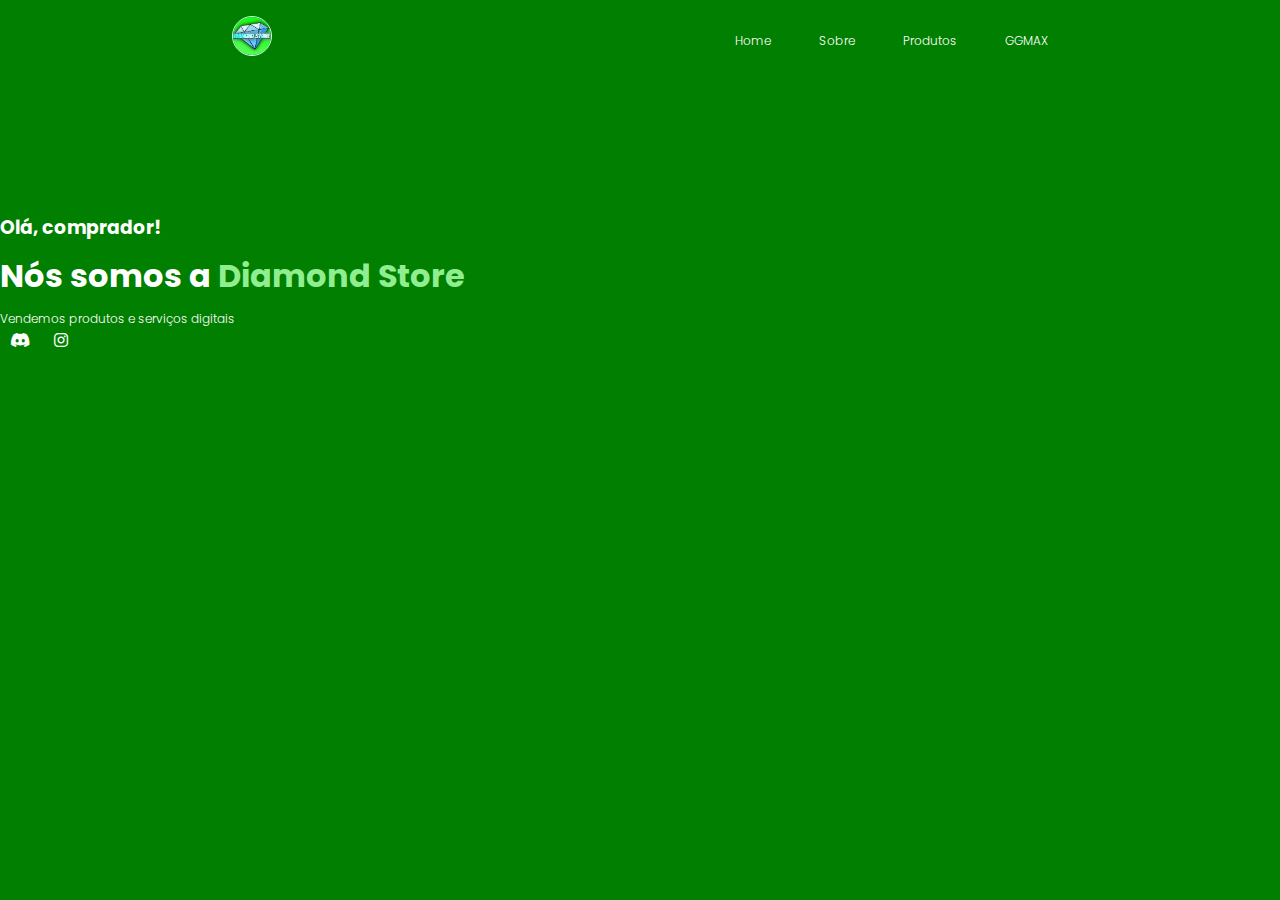
<file: index.html>
<!DOCTYPE html>
<html>

<head>
  <meta charset="UTF-8">
  <meta name="viewport" content="width=device-width, initial-scale=1">
  <link rel="stylesheet" href="style.css">
  <link rel="stylesheet" href="https://cdnjs.cloudflare.com/ajax/libs/font-awesome/6.1.0/css/all.min.css">
  <title>DiamondStore</title>
</head>

<body>
  
  <div class="background">
    <header>
      <div class="logo">
        <img src="logo.png">
      </div>
      <div class="cabeçalho-link">
        <li>
          <a href="index.html">Home</a>
        </li>
        <li>
          <a href="sobre.html">Sobre</a>
        </li>
        <li>
          <a href="produtos.html">Produtos</a>
        </li>
        <li>
          <a href="https://ggmax.com.br/perfil/Diamond_Store">GGMAX</a>
        </li>
      </div>
    </header>
    <div class="container-text">
      <div class="text">
        <h3>Olá, comprador!</h3>
        <h1>Nós somos a <span>Diamond Store</span></h1>
        <p>Vendemos produtos e serviços digitais</p>
        <div class="redes-sociais">
          <a href="https://discord.gg/hYf8NNJcrB"><i class="fa-brands fa-discord"></i></a>
          <a href="https://instagram.com/diamondstore_rl?igshid=NGExMmI2YTkyZg=="><i class="fa-brands fa-instagram"></i></a>
        </div>
      </div>
    </div>
  </div>
  
  
</body>

</html>
</file>
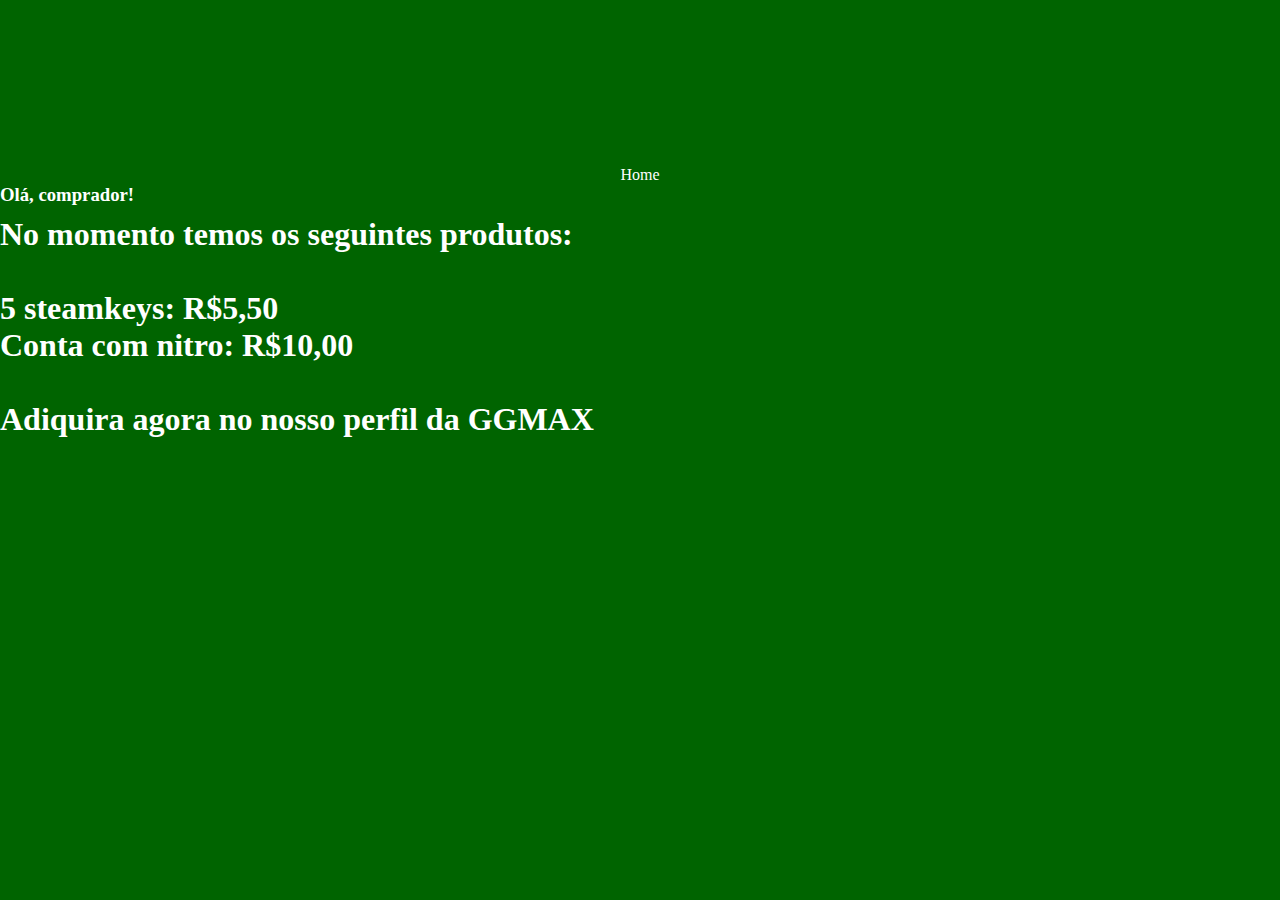
<file: produtos.html>
<!DOCTYPE html>
<html>

<head>
  <meta charset="UTF-8">
  <meta name="viewport" content="width=device-width, initial-scale=1">
  <link rel="stylesheet" href="estilo.css">
  <title>Produtos</title>
</head>

<body>
  <div class="container-text">
    <div class="cabeçalho-link">
        <li>
          <a href="index.html">Home</a>
        </li>
      </div>
      <div class="text">
        <h3>Olá, comprador!</h3>
        <h1>No momento temos os seguintes produtos:<br><br>5 steamkeys: R$5,50<br>Conta com nitro: R$10,00<br><br>Adiquira agora no nosso perfil da GGMAX</h1>

</body>

</html>
</file>
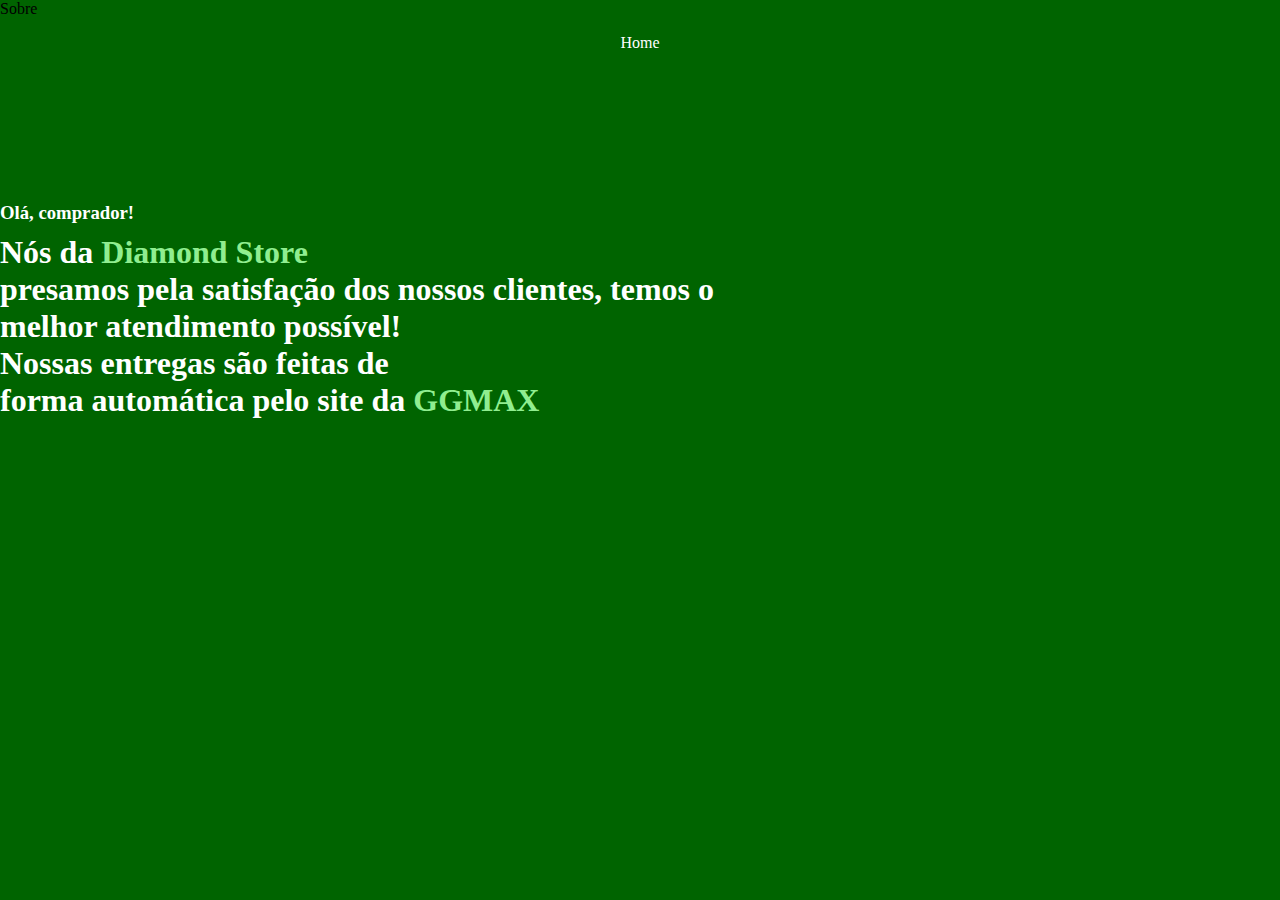
<file: sobre.html>
<!DOCTYPE html>
<html>

<head>
  <meta charset="UTF-8">
  <meta name="viewport" content="width=device-width, initial-scale=1">
  <link rel="stylesheet" href="estilo.css"
  <title>Sobre</title>
</head>

<body>
  <div class="cabeçalho-link">
        <li>
          <a href="index.html">Home</a>
        </li>
      </div>
  
  <div class="container-text">
      <div class="text">
        <h3>Olá, comprador!</h3>
        <h1>Nós da <span>Diamond Store</span><br>presamos pela satisfação dos nossos clientes, temos o<br>melhor atendimento possível!<br>Nossas entregas são feitas de<br>forma automática pelo site da <span>GGMAX</span></h1>
</body>

</html>
</file>
<file: style.css>
@import url('https://fonts.googleapis.com/css2?family=Poppins:ital,wght@0,400;0,600;1,200;1,800&display=swap');

*{
  margin: 0;
  padding: 0;
  box-sizing: border-box;
  text-decoration: none;
  list-style: none;
  font-family: "Poppins", sans-serif;
}

body{
  overflow: hidden;
}

.background{
  background: linear-gradient(rgba(0, 0, 0, 0.5), rgba(0, 0, 0, 0.5));
  background-color: lime;
  background-size: cover;
  background-position: center;
  width: 100%;
  height: 100vh;
}

header{
  display: flex;
  justify-content: space-around;
  max-width: 100%;
  align-items: center;
  text-align: center;
  padding-top: 1rem;
}

.cabeçalho-link{
  display: flex;
  gap: 3rem;
  font-weight: 300;
  cursor: pointer;
}

.cabeçalho-link a{
  color: white;
  font-size: 12px;
}

.cabeçalho-link a :hover{
  color: #2ecc71;
  transition: 0.3s all;
}

.logo img{
  height: 40px;
  width: 40px;
  background: transparent;
  border: 1px solid lightcyan;
  color: lightblue;
  border-radius: 50%;
  display: inline-flex;
  align-items: center;
  justify-content: center;
  font-size: 13px;
  cursor: pointer;
}

button{
  color: white;
  background: transparent;
  border: solid 1px white;
  padding: 5px;
  border-radius: 15px;
  font-size: 12px;
  width: 85px;
  cursor: pointer;
}

button:hover{
  background-color: lightgreen;
  color: white;
  transition: 0.5s;
}

.container-text{
  padding: 150px 0 0 0;
}

.text h3{
  color: white;
}

.text h1{
  color: white;
  margin-top: 10px;
}

.text span{
  color: lightgreen;
}

.text p{
  color: white;
  font-size: 12px;
  font-weight: 300;
  margin-top: 10px;
}

.redes-sociais a{
  color: White;
  padding: 10px;
  
}
</file>
<file: estilo.css>
*{
  margin: 0;
  padding: 0;
  background-color: darkgreen;
  text-decoration: none;
  list-style: none;
}

.cabeçalho-link{
  display: flex;
  gap: 3rem;
  font-weight: 300;
  cursor: pointer;
}

.cabeçalho-link a{
  color: white;
  font-size: 16px;
}

.cabeçalho-link a :hover{
  color: #2ecc71;
  transition: 0.3s all;
}

.cabeçalho-link{
  display: flex;
  justify-content: space-around;
  max-width: 100%;
  align-items: center;
  text-align: center;
  padding-top: 1rem;
}

.container-text{
  padding: 150px 0 0 0;
}

.text h3{
  color: white;
}

.text h1{
  color: white;
  margin-top: 10px;
}

.text span{
  color: lightgreen;
}
</file>
